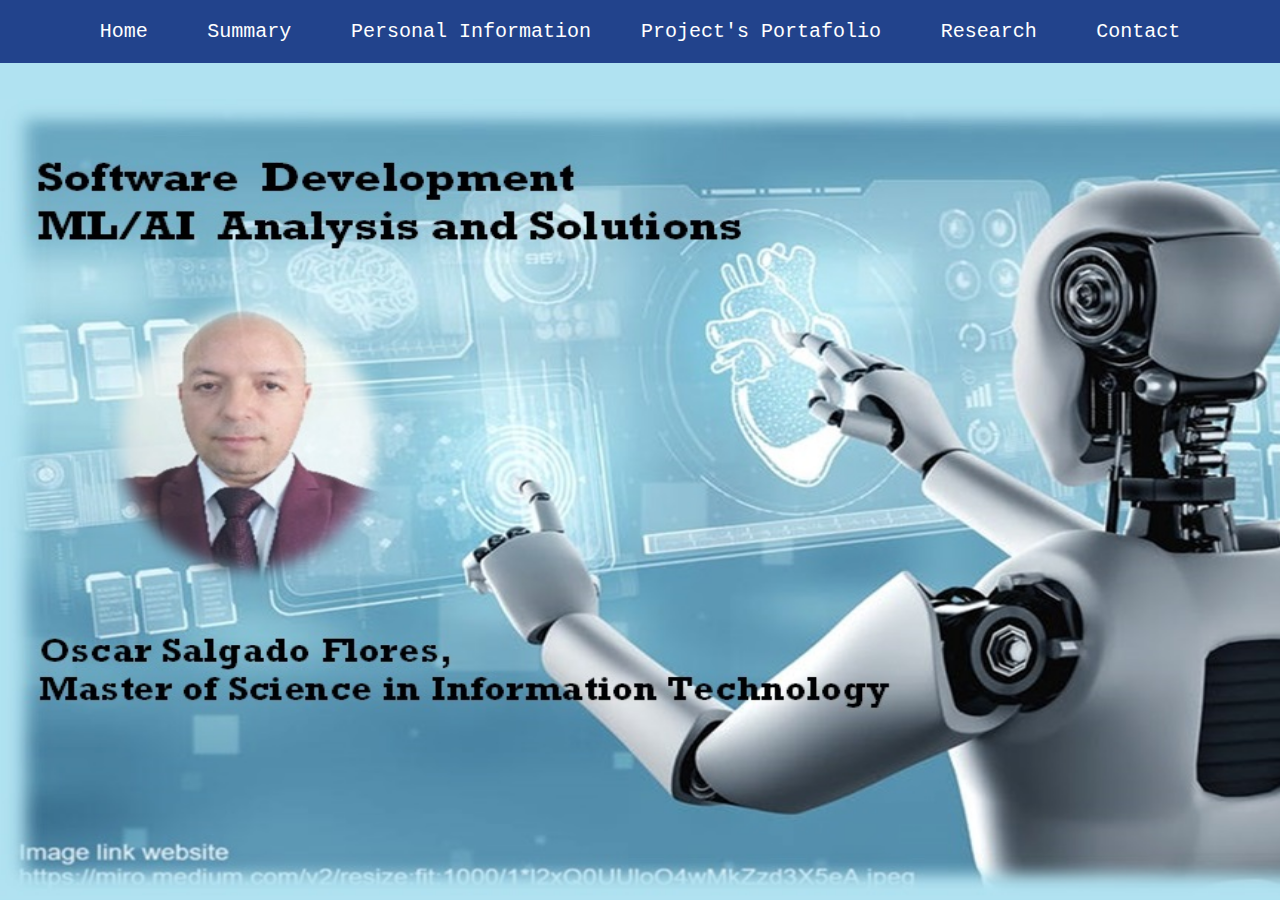
<file: index.html>
<html lang="en">
<head>
    <meta charset="UTF-8">
    <meta name="viewport" content="width=device-width, initial-scale=1.0">
    <title>Document</title>    
    <link rel="stylesheet" href="styles.css">
</head>
<body>

    <ul>
        <li><a href="index.html">Home</a></li>
        <li><a href="/CV4/Summary.html">Summary</a></li>
        <li>
            <a href="#">Personal Information</a>
            <ul class="dropdown">
                <li><a href="/CV4/ObjetivesHobbiesInterests.html">Objetives, Hobbies & Interests</a></li>
                <li><a href="/CV4/Education.html">Education</a></li>
                <li><a href="/CV4/Work Experience.html">Work Experience</a></li>
                <li><a href="/CV4/ProfessionalSkillsandLanguages.html">Professional Skills and Languages</a></li>
                <li><a href="/CV4/References.html">References</a></li>
            </ul>
        <li><a href="#">Project's Portafolio</a>
            <ul class="dropdown">
                <li><a href="/CV4/StockMarketPricePrediction.html">Stock Market Price Prediction</a></li>
                <li><a href="/CV4/SelfAssessedQuestionnaires.html">Self-Assessed Questionnaires</a></li>
                <li><a href="/CV4/GoogleSheetTemplate.html">Google Sheet Template</a></li>
            </ul>
        </li>
            
        <li><a href="#">Research</a>
            <ul class="dropdown">
                <li><a href="GoogleSheetTemplate.html">Google Sheet Template</a></li>
            </ul>
        </li>
        <li><a href="/CV4/Contact.html">Contact</a></li>
    </ul>
    <br/>
    <br/>

    <img src="7image.jpg" alt="Cinque Terre" width="1600" height="800">
    <br/>



</body>
</html>
</file>
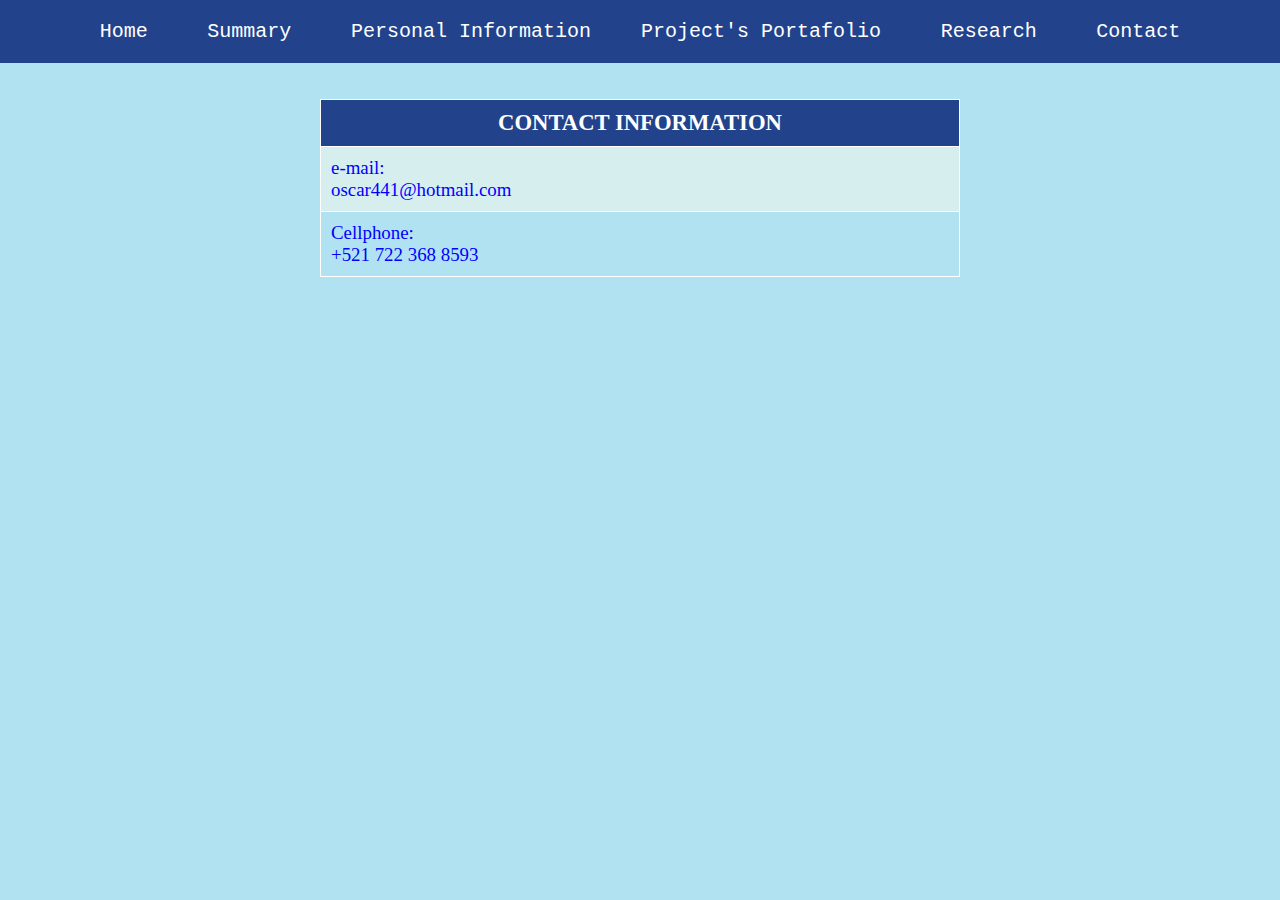
<file: Contact.html>
<html lang="en">
<head>
    <meta charset="UTF-8">
    <meta name="viewport" content="width=device-width, initial-scale=1.0">
    <title>Document</title>    
    <link rel="stylesheet" href="styles.css">
</head>
<body>

    <ul>
        <li><a href="index.html">Home</a></li>
        <li><a href="/CV4/Summary.html">Summary</a></li>
        <li>
            <a href="#">Personal Information</a>
            <ul class="dropdown">
                <li><a href="/CV4/ObjetivesHobbiesInterests.html">Objetives, Hobbies & Interests</a></li>
                <li><a href="/CV4/Education.html">Education</a></li>
                <li><a href="/CV4/Work Experience.html">Work Experience</a></li>
                <li><a href="/CV4/ProfessionalSkillsandLanguages.html">Professional Skills and Languages</a></li>
                <li><a href="/CV4/References.html">References</a></li>
            </ul>
        <li><a href="#">Project's Portafolio</a>
            <ul class="dropdown">
                <li><a href="/CV4/StockMarketPricePrediction.html">Stock Market Price Prediction</a></li>
                <li><a href="/CV4/SelfAssessedQuestionnaires.html">Self-Assessed Questionnaires</a></li>
                <li><a href="/CV4/GoogleSheetTemplate.html">Google Sheet Template</a></li>
            </ul>
        </li>
            
        <li><a href="#">Research</a>
            <ul class="dropdown">
                <li><a href="GoogleSheetTemplate.html">Google Sheet Template</a></li>
            </ul>
        </li>
        <li><a href="/CV4/Contact.html">Contact</a></li>
    </ul>
    <br/>
    <br/>
    
    
    <table  style="width:50%">
        <tr>
          <th>CONTACT INFORMATION</th>
        </tr>
        <tr>
          <td>e-mail: <br> oscar441@hotmail.com</td>
        </tr>
        <tr>
          <td>Cellphone: <br> +521 722 368 8593</td>
        </tr>
       
      </table> 
    <br/>
    <br>
    <br>
</file>
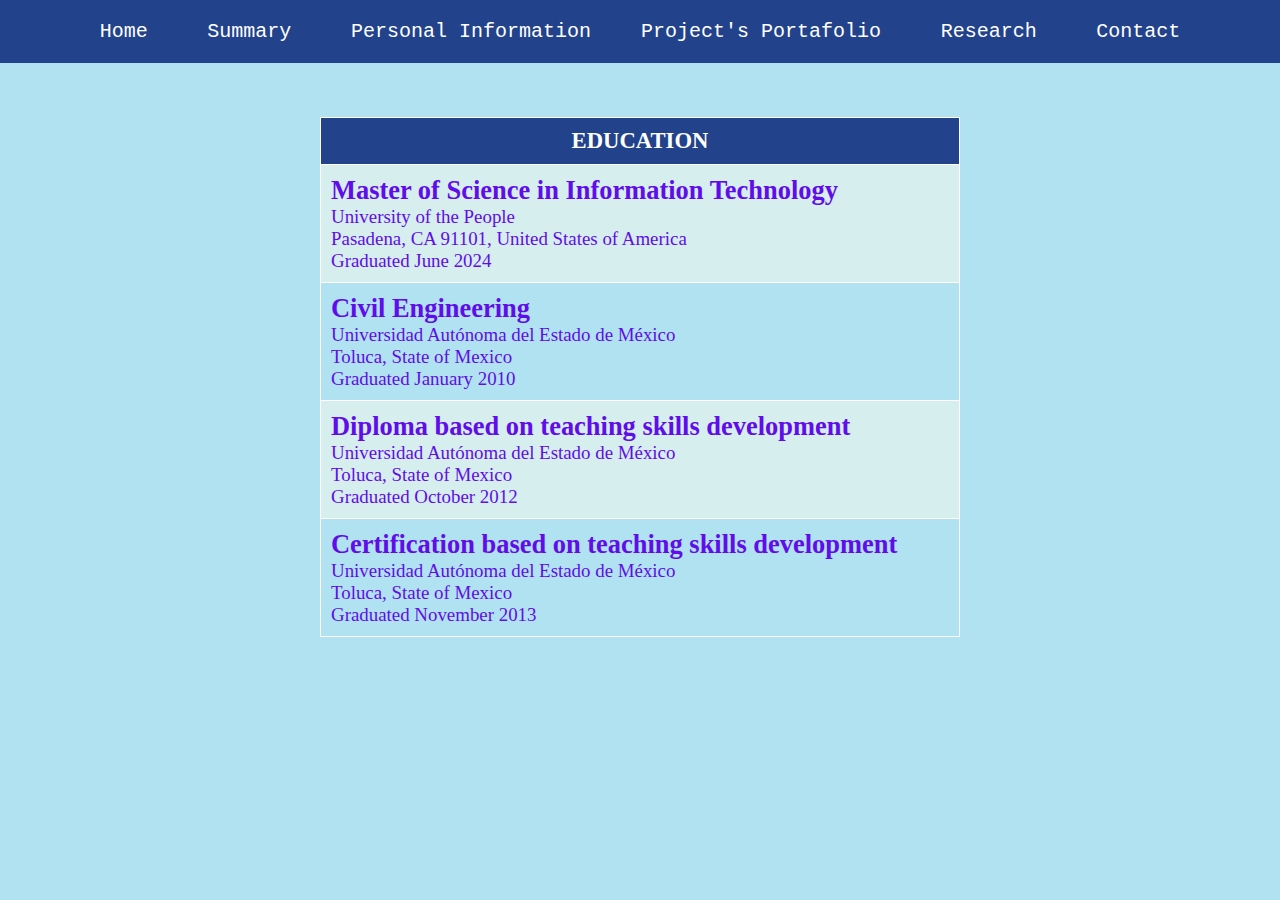
<file: Education.html>
<html lang="en">
<head>
    <meta charset="UTF-8">
    <meta name="viewport" content="width=device-width, initial-scale=1.0">
    <title>Document</title>    
    <link rel="stylesheet" href="styles2.css">
</head>
<body>

    <ul>
        <li><a href="index.html">Home</a></li>
        <li><a href="/CV4/Summary.html">Summary</a></li>
        <li>
            <a href="#">Personal Information</a>
            <ul class="dropdown">
                <li><a href="/CV4/ObjetivesHobbiesInterests.html">Objetives, Hobbies & Interests</a></li>
                <li><a href="/CV4/Education.html">Education</a></li>
                <li><a href="/CV4/Work Experience.html">Work Experience</a></li>
                <li><a href="/CV4/ProfessionalSkillsandLanguages.html">Professional Skills and Languages</a></li>
                <li><a href="/CV4/References.html">References</a></li>
            </ul>
        <li><a href="#">Project's Portafolio</a>
            <ul class="dropdown">
                <li><a href="/CV4/StockMarketPricePrediction.html">Stock Market Price Prediction</a></li>
                <li><a href="/CV4/SelfAssessedQuestionnaires.html">Self-Assessed Questionnaires</a></li>
                <li><a href="/CV4/GoogleSheetTemplate.html">Google Sheet Template</a></li>
            </ul>
        </li>
            
        <li><a href="#">Research</a>
            <ul class="dropdown">
                <li><a href="GoogleSheetTemplate.html">Google Sheet Template</a></li>
            </ul>
        </li>
        <li><a href="/CV4/Contact.html">Contact</a></li>
    </ul>
    <br/>
    <br/>
    


    <br/>

    <table  style="width:50%">
        <tr>
          <th>
            EDUCATION
          </th>
        </tr>
        <tr>
          <td>
            <h2>Master of Science in Information Technology</h2>
            <p>University of the People</p>
            <p>Pasadena, CA 91101, United States of America</p>
            <p>Graduated June 2024</p>
          </td>
        </tr>
        <tr>
          <td>
            <h2>Civil Engineering</h2>
            <p>Universidad Autónoma del Estado de México</p>
            <p>Toluca, State of Mexico</p>
            <p>Graduated January 2010</p>
          </td>
        </tr>
        <tr>
          <td>
            <h2>Diploma based on teaching skills development</h2>
            <p>Universidad Autónoma del Estado de México</p>
            <p>Toluca, State of Mexico</p>
            <p>Graduated October 2012</p>
          </td>
        </tr>
        <tr>
          <td>
            <h2>Certification based on teaching skills development</h2>
            <p>Universidad Autónoma del Estado de México</p>
            <p>Toluca, State of Mexico</p>
            <p>Graduated November 2013</p>
          </td>
        </tr>
      </table> 
    <br/>

    <br/>




    <br/>
    <br/>

    <br/>

</body>
</html>
</file>
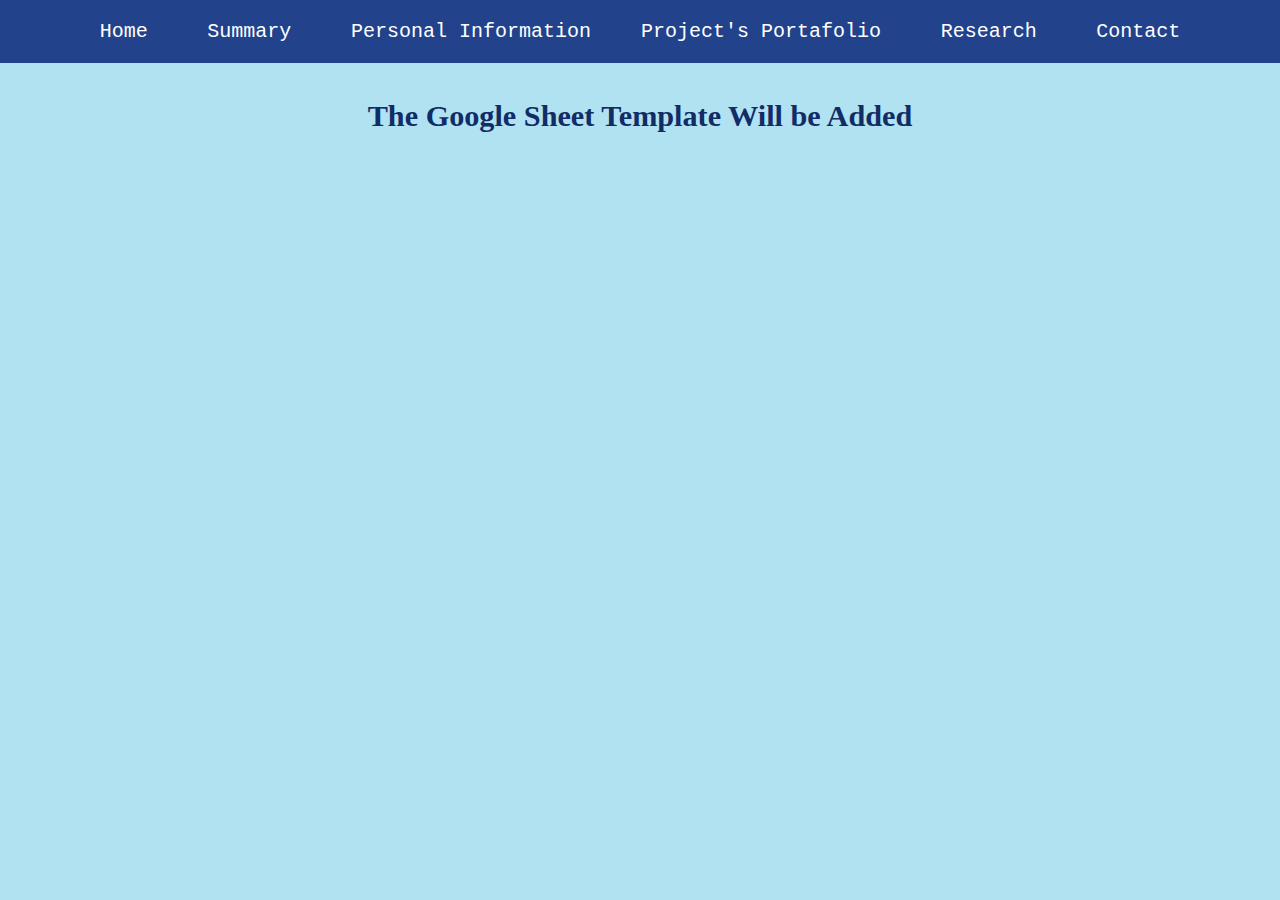
<file: GoogleSheetTemplate.html>
<html lang="en">
<head>
    <meta charset="UTF-8">
    <meta name="viewport" content="width=device-width, initial-scale=1.0">
    <title>Document</title>    
    <link rel="stylesheet" href="styles.css">
</head>
<body>

    <ul>
        <li><a href="index.html">Home</a></li>
        <li><a href="/CV4/Summary.html">Summary</a></li>
        <li>
            <a href="#">Personal Information</a>
            <ul class="dropdown">
                <li><a href="/CV4/ObjetivesHobbiesInterests.html">Objetives, Hobbies & Interests</a></li>
                <li><a href="/CV4/Education.html">Education</a></li>
                <li><a href="/CV4/Work Experience.html">Work Experience</a></li>
                <li><a href="/CV4/ProfessionalSkillsandLanguages.html">Professional Skills and Languages</a></li>
                <li><a href="/CV4/References.html">References</a></li>
            </ul>
        <li><a href="#">Project's Portafolio</a>
            <ul class="dropdown">
                <li><a href="/CV4/StockMarketPricePrediction.html">Stock Market Price Prediction</a></li>
                <li><a href="/CV4/SelfAssessedQuestionnaires.html">Self-Assessed Questionnaires</a></li>
                <li><a href="/CV4/GoogleSheetTemplate.html">Google Sheet Template</a></li>
            </ul>
        </li>
            
        <li><a href="#">Research</a>
            <ul class="dropdown">
                <li><a href="GoogleSheetTemplate.html">Google Sheet Template</a></li>
            </ul>
        </li>
        <li><a href="/CV4/Contact.html">Contact</a></li>
    </ul>
    <br/>
    <br/>

    <h1>The Google Sheet Template Will be Added</h1>


</body>
</html>
</file>
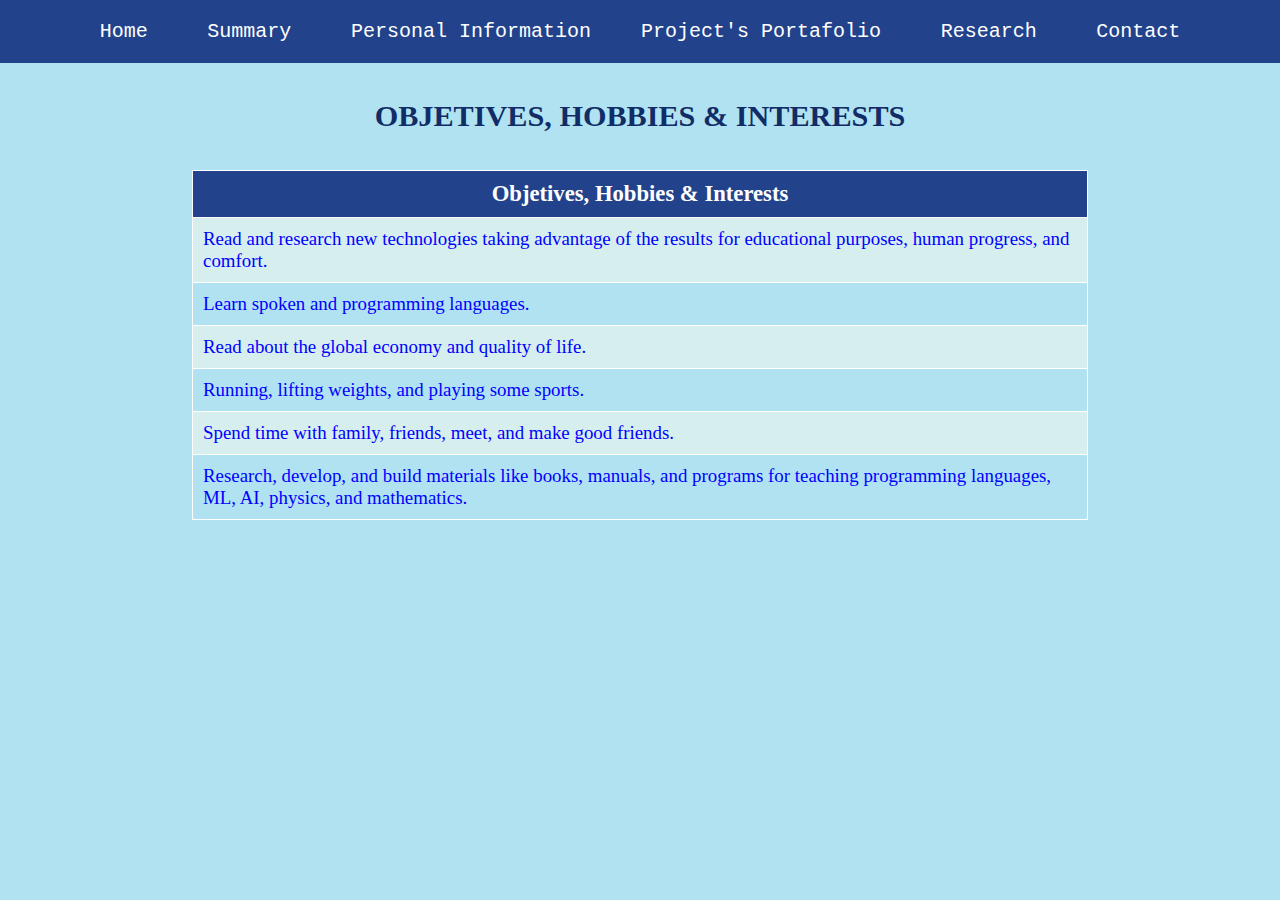
<file: ObjetivesHobbiesInterests.html>
<html lang="en">
<head>
    <meta charset="UTF-8">
    <meta name="viewport" content="width=device-width, initial-scale=1.0">
    <title>Document</title>    
    <link rel="stylesheet" href="styles.css">
</head>
<body>

    <ul>
        <li><a href="index.html">Home</a></li>
        <li><a href="/CV4/Summary.html">Summary</a></li>
        <li>
            <a href="#">Personal Information</a>
            <ul class="dropdown">
                <li><a href="/CV4/ObjetivesHobbiesInterests.html">Objetives, Hobbies & Interests</a></li>
                <li><a href="/CV4/Education.html">Education</a></li>
                <li><a href="/CV4/Work Experience.html">Work Experience</a></li>
                <li><a href="/CV4/ProfessionalSkillsandLanguages.html">Professional Skills and Languages</a></li>
                <li><a href="/CV4/References.html">References</a></li>
            </ul>
        <li><a href="#">Project's Portafolio</a>
            <ul class="dropdown">
                <li><a href="/CV4/StockMarketPricePrediction.html">Stock Market Price Prediction</a></li>
                <li><a href="/CV4/SelfAssessedQuestionnaires.html">Self-Assessed Questionnaires</a></li>
                <li><a href="/CV4/GoogleSheetTemplate.html">Google Sheet Template</a></li>
            </ul>
        </li>
            
        <li><a href="#">Research</a>
            <ul class="dropdown">
                <li><a href="GoogleSheetTemplate.html">Google Sheet Template</a></li>
            </ul>
        </li>
        <li><a href="/CV4/Contact.html">Contact</a></li>
    </ul>
    <br/>
    <br/>
    

    <h1>OBJETIVES, HOBBIES & INTERESTS</h1>
    <br/>
    <br/>
    
    <table  style="width:70%">
        <tr>
          <th>Objetives, Hobbies & Interests</th>
        </tr>
        <tr>
          <td>Read and research new technologies taking advantage of the results for educational purposes, human progress, and comfort.</td>
        </tr>
        <tr>
          <td>Learn spoken and programming languages.</td>
        </tr>
        <tr>
          <td>Read about the global economy and quality of life. </td>
        </tr>
        <tr>
          <td>Running, lifting weights, and playing some sports.</td>
        </tr>
        <tr>
          <td>Spend time with family, friends, meet, and make good friends.</td>
        </tr>
        <tr>
          <td>Research, develop, and build materials like books, manuals, and programs for teaching programming languages, ML, AI,  physics, and mathematics.</td>
        </tr>
        
      </table> 
    <br/>

</body>
</html>
</file>
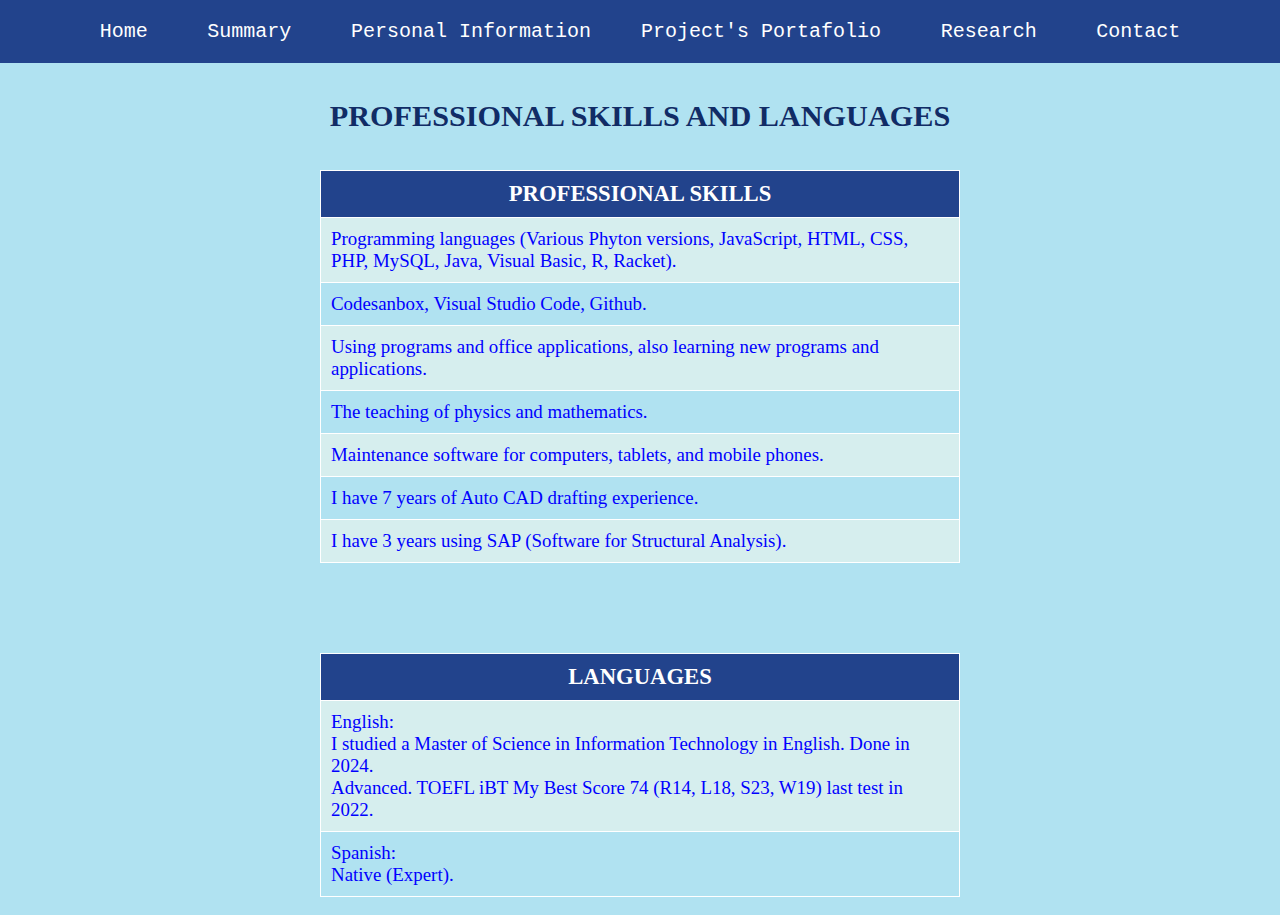
<file: ProfessionalSkillsandLanguages.html>
<html lang="en">
<head>
    <meta charset="UTF-8">
    <meta name="viewport" content="width=device-width, initial-scale=1.0">
    <title>Document</title>    
    <link rel="stylesheet" href="styles.css">
</head>
<body>

    <ul>
        <li><a href="index.html">Home</a></li>
        <li><a href="/CV4/Summary.html">Summary</a></li>
        <li>
            <a href="#">Personal Information</a>
            <ul class="dropdown">
                <li><a href="/CV4/ObjetivesHobbiesInterests.html">Objetives, Hobbies & Interests</a></li>
                <li><a href="/CV4/Education.html">Education</a></li>
                <li><a href="/CV4/Work Experience.html">Work Experience</a></li>
                <li><a href="/CV4/ProfessionalSkillsandLanguages.html">Professional Skills and Languages</a></li>
                <li><a href="/CV4/References.html">References</a></li>
            </ul>
        <li><a href="#">Project's Portafolio</a>
            <ul class="dropdown">
                <li><a href="/CV4/StockMarketPricePrediction.html">Stock Market Price Prediction</a></li>
                <li><a href="/CV4/SelfAssessedQuestionnaires.html">Self-Assessed Questionnaires</a></li>
                <li><a href="/CV4/GoogleSheetTemplate.html">Google Sheet Template</a></li>
            </ul>
        </li>
            
        <li><a href="#">Research</a>
            <ul class="dropdown">
                <li><a href="GoogleSheetTemplate.html">Google Sheet Template</a></li>
            </ul>
        </li>
        <li><a href="/CV4/Contact.html">Contact</a></li>
    </ul>
    <br/>
    <br/>
    

    <h1>PROFESSIONAL SKILLS AND LANGUAGES</h1>
    <br/>
    <br/>
    
    <table  style="width:50%">
        <tr>
          <th>PROFESSIONAL SKILLS</th>
        </tr>
        <tr>
          <td>Programming languages (Various Phyton versions, JavaScript, HTML, CSS, PHP, MySQL, Java, Visual Basic, R, Racket).</td>
        </tr>
        <tr>
          <td>Codesanbox, Visual Studio Code, Github.</td>
        </tr>
        <tr>
          <td>Using programs and office applications, also learning new programs and applications.</td>
        </tr>
        <tr>
          <td>The teaching of physics and mathematics.</td>
        </tr>
        <tr>
          <td>Maintenance software for computers, tablets, and mobile phones.</td>
        </tr>
        <tr>
          <td>I have 7 years of Auto CAD drafting experience.</td>
        </tr>
        <tr>
          <td>I have 3 years using SAP (Software for Structural Analysis).</td>
          
        </tr>
      </table> 
    <br/>
    <br>
    <br>

    
    <br/>
    <br/>
    
    <table  style="width:50%">
        <tr>
          <th>LANGUAGES</th>
        </tr>
        <tr>
          <td>English: <br>
            I studied a Master of Science in Information Technology in English. Done in 2024. <br>
            Advanced. TOEFL iBT My Best Score 74 (R14, L18, S23, W19) last test in 2022.
            </td>
        </tr>
        <tr>
          <td>Spanish: <br>
            Native (Expert).            
          </td>
        </tr>

        </tr>
      </table> 
    <br/>

</body>
</html>
</file>
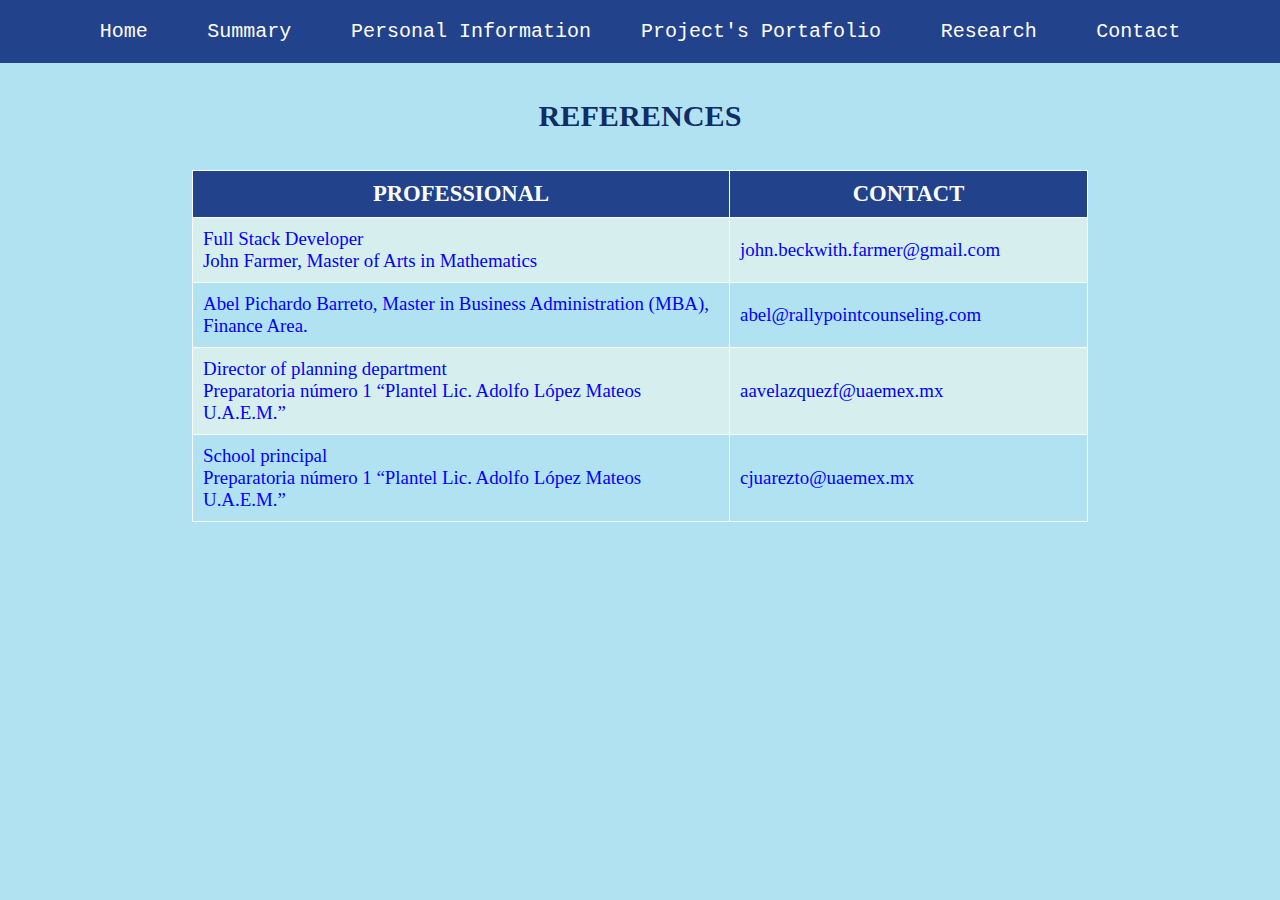
<file: References.html>
<html lang="en">
<head>
    <meta charset="UTF-8">
    <meta name="viewport" content="width=device-width, initial-scale=1.0">
    <title>Document</title>    
    <link rel="stylesheet" href="styles.css">
</head>
<body>

    <ul>
        <li><a href="index.html">Home</a></li>
        <li><a href="/CV4/Summary.html">Summary</a></li>
        <li>
            <a href="#">Personal Information</a>
            <ul class="dropdown">
                <li><a href="/CV4/ObjetivesHobbiesInterests.html">Objetives, Hobbies & Interests</a></li>
                <li><a href="/CV4/Education.html">Education</a></li>
                <li><a href="/CV4/Work Experience.html">Work Experience</a></li>
                <li><a href="/CV4/ProfessionalSkillsandLanguages.html">Professional Skills and Languages</a></li>
                <li><a href="/CV4/References.html">References</a></li>
            </ul>
        <li><a href="#">Project's Portafolio</a>
            <ul class="dropdown">
                <li><a href="/CV4/StockMarketPricePrediction.html">Stock Market Price Prediction</a></li>
                <li><a href="/CV4/SelfAssessedQuestionnaires.html">Self-Assessed Questionnaires</a></li>
                <li><a href="/CV4/GoogleSheetTemplate.html">Google Sheet Template</a></li>
            </ul>
        </li>
            
        <li><a href="#">Research</a>
            <ul class="dropdown">
                <li><a href="GoogleSheetTemplate.html">Google Sheet Template</a></li>
            </ul>
        </li>
        <li><a href="/CV4/Contact.html">Contact</a></li>
    </ul>
    <br/>
    <br/>
    

    <h1>REFERENCES</h1>
    <br/>
    <br/>
    
    <table  style="width:70%">
        <tr>
          <th style="width:60%">PROFESSIONAL</th>
          <th>CONTACT</th>
        </tr>
        <tr>
          <td>Full Stack Developer <br> John Farmer, Master of Arts in Mathematics</td>
          <td> john.beckwith.farmer@gmail.com</td>
        </tr>
        <tr>
          <td>Abel Pichardo Barreto, Master in Business Administration (MBA), Finance Area.</td>
          <td>abel@rallypointcounseling.com</td>
        </tr>
        <tr>
          <td>Director of planning department <br> Preparatoria número 1 “Plantel Lic. Adolfo López Mateos U.A.E.M.” </td>
          <td>aavelazquezf@uaemex.mx</td>
        </tr>
        <tr>
          <td>School principal <br> Preparatoria número 1 “Plantel Lic. Adolfo López Mateos U.A.E.M.”</td>
          <td>cjuarezto@uaemex.mx</td>
        
        </tr>
      </table> 
    <br/>

</body>
</html>
</file>
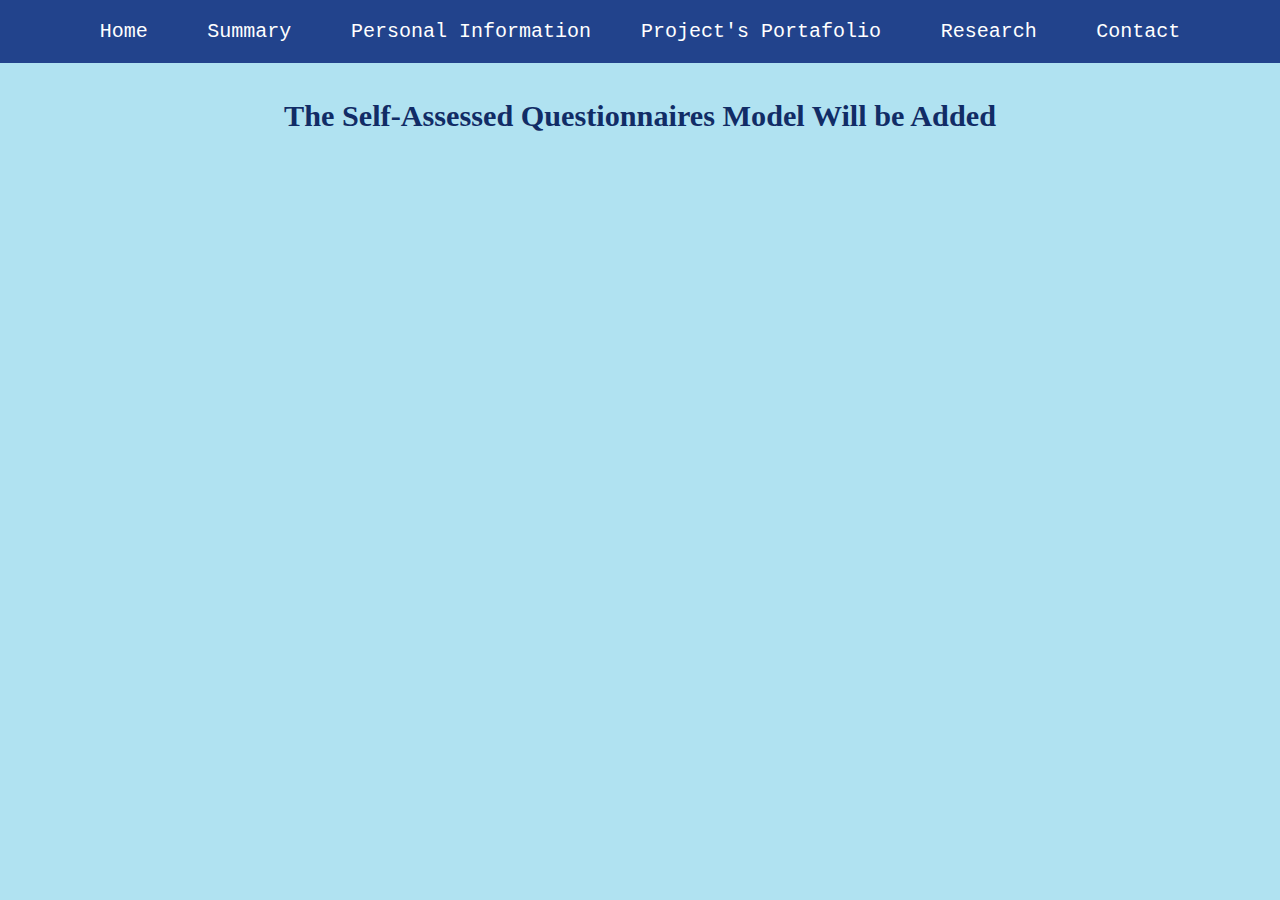
<file: SelfAssessedQuestionnaires.html>
<html lang="en">
<head>
    <meta charset="UTF-8">
    <meta name="viewport" content="width=device-width, initial-scale=1.0">
    <title>Document</title>    
    <link rel="stylesheet" href="styles.css">
</head>
<body>

    <ul>
        <li><a href="index.html">Home</a></li>
        <li><a href="/CV4/Summary.html">Summary</a></li>
        <li>
            <a href="#">Personal Information</a>
            <ul class="dropdown">
                <li><a href="/CV4/ObjetivesHobbiesInterests.html">Objetives, Hobbies & Interests</a></li>
                <li><a href="/CV4/Education.html">Education</a></li>
                <li><a href="/CV4/Work Experience.html">Work Experience</a></li>
                <li><a href="/CV4/ProfessionalSkillsandLanguages.html">Professional Skills and Languages</a></li>
                <li><a href="/CV4/References.html">References</a></li>
            </ul>
        <li><a href="#">Project's Portafolio</a>
            <ul class="dropdown">
                <li><a href="/CV4/StockMarketPricePrediction.html">Stock Market Price Prediction</a></li>
                <li><a href="/CV4/SelfAssessedQuestionnaires.html">Self-Assessed Questionnaires</a></li>
                <li><a href="/CV4/GoogleSheetTemplate.html">Google Sheet Template</a></li>
            </ul>
        </li>
            
        <li><a href="#">Research</a>
            <ul class="dropdown">
                <li><a href="GoogleSheetTemplate.html">Google Sheet Template</a></li>
            </ul>
        </li>
        <li><a href="/CV4/Contact.html">Contact</a></li>
    </ul>
    <br/>
    <br/>

    <h1>The Self-Assessed Questionnaires Model Will be Added</h1>


</body>
</html>
</file>
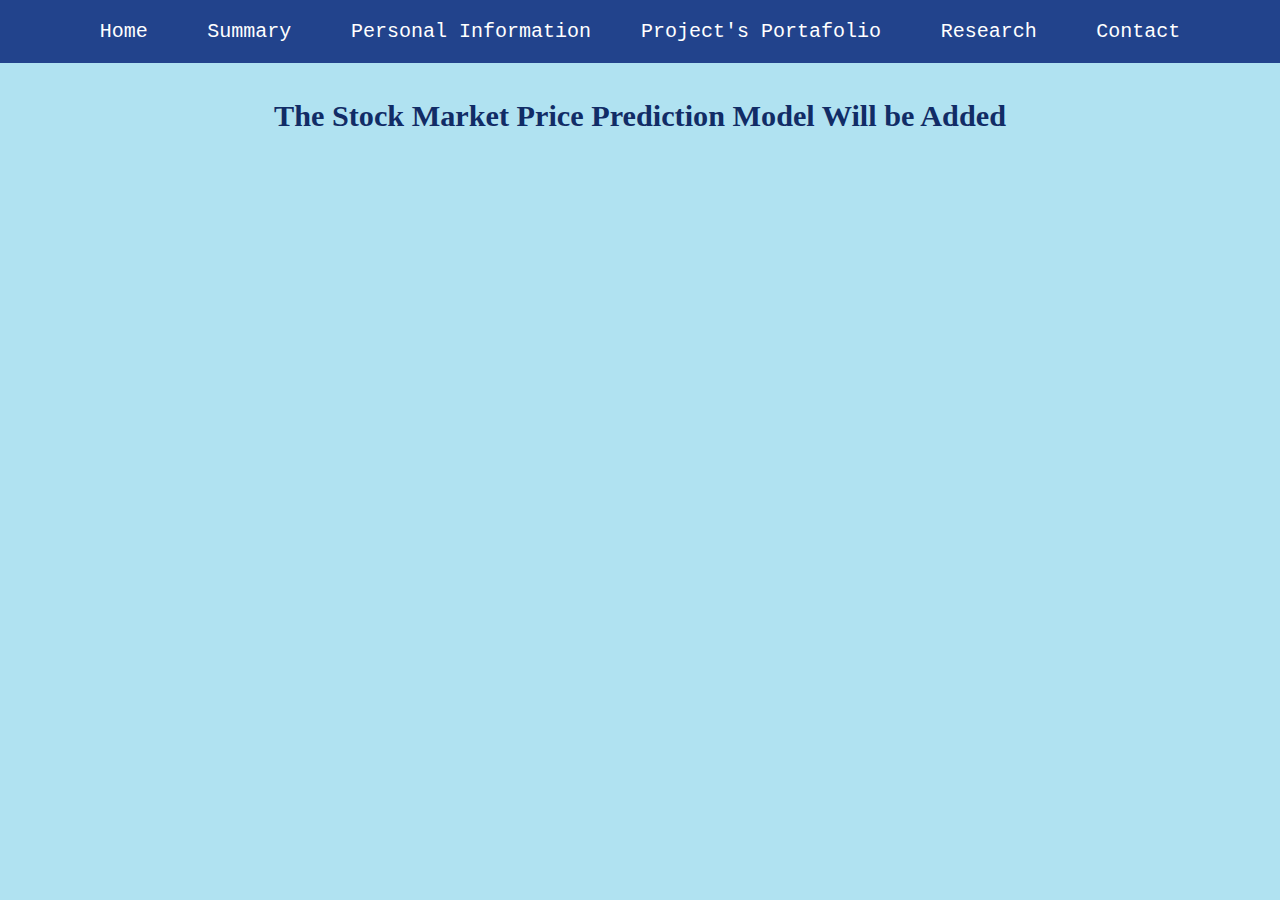
<file: StockMarketPricePrediction.html>
<html lang="en">
<head>
    <meta charset="UTF-8">
    <meta name="viewport" content="width=device-width, initial-scale=1.0">
    <title>Document</title>    
    <link rel="stylesheet" href="styles.css">
</head>
<body>

    <ul>
        <li><a href="index.html">Home</a></li>
        <li><a href="/CV4/Summary.html">Summary</a></li>
        <li>
            <a href="#">Personal Information</a>
            <ul class="dropdown">
                <li><a href="/CV4/ObjetivesHobbiesInterests.html">Objetives, Hobbies & Interests</a></li>
                <li><a href="/CV4/Education.html">Education</a></li>
                <li><a href="/CV4/Work Experience.html">Work Experience</a></li>
                <li><a href="/CV4/ProfessionalSkillsandLanguages.html">Professional Skills and Languages</a></li>
                <li><a href="/CV4/References.html">References</a></li>
            </ul>
        <li><a href="#">Project's Portafolio</a>
            <ul class="dropdown">
                <li><a href="/CV4/StockMarketPricePrediction.html">Stock Market Price Prediction</a></li>
                <li><a href="/CV4/SelfAssessedQuestionnaires.html">Self-Assessed Questionnaires</a></li>
                <li><a href="/CV4/GoogleSheetTemplate.html">Google Sheet Template</a></li>
            </ul>
        </li>
            
        <li><a href="#">Research</a>
            <ul class="dropdown">
                <li><a href="GoogleSheetTemplate.html">Google Sheet Template</a></li>
            </ul>
        </li>
        <li><a href="/CV4/Contact.html">Contact</a></li>
    </ul>
    <br/>
    <br/>

    <h1>The Stock Market Price Prediction Model Will be Added</h1>


</body>
</html>
</file>
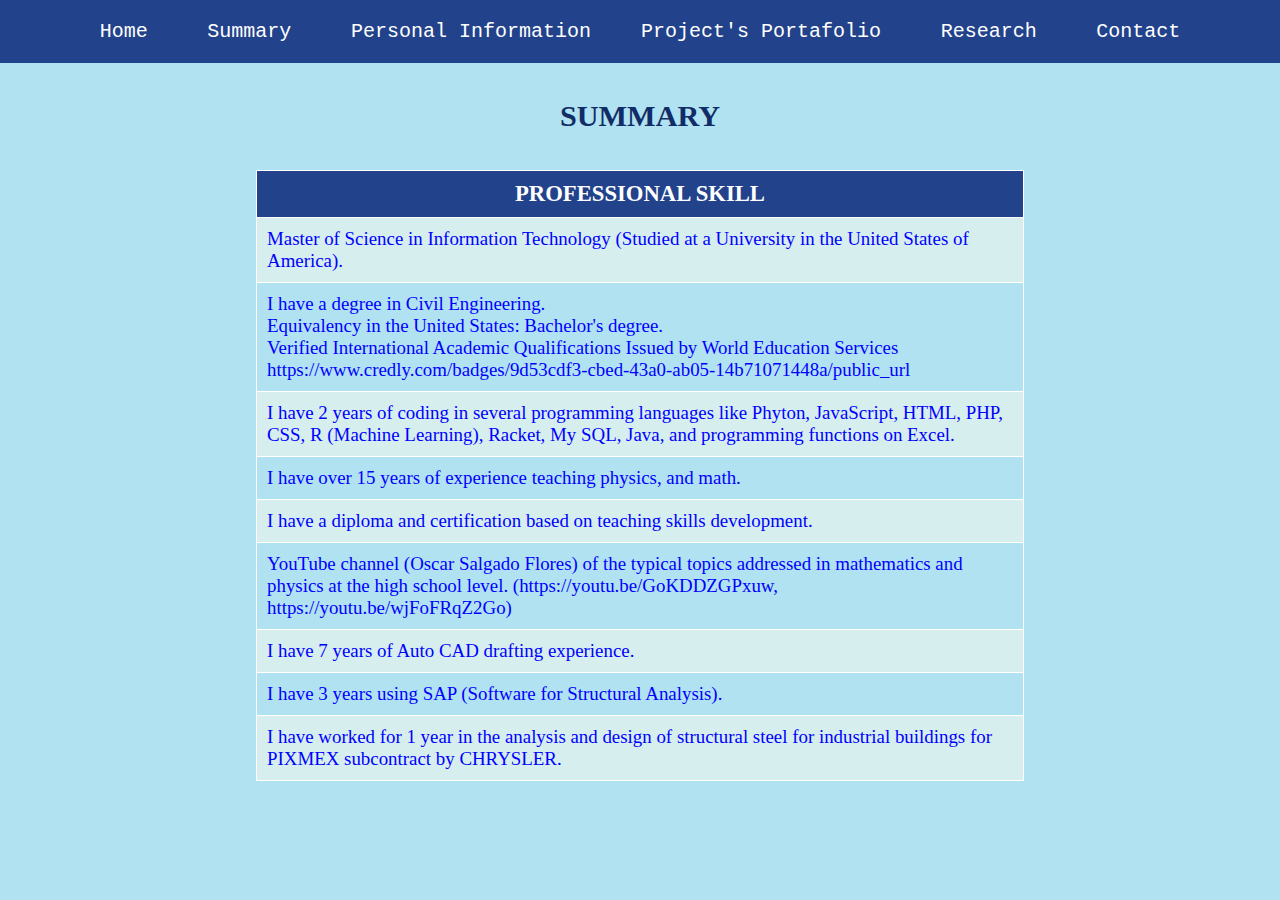
<file: Summary.html>
<html lang="en">
<head>
    <meta charset="UTF-8">
    <meta name="viewport" content="width=device-width, initial-scale=1.0">
    <title>Document</title>    
    <link rel="stylesheet" href="styles.css">
</head>
<body>

    <ul>
        <li><a href="index.html">Home</a></li>
        <li><a href="/CV4/Summary.html">Summary</a></li>
        <li>
            <a href="#">Personal Information</a>
            <ul class="dropdown">
                <li><a href="/CV4/ObjetivesHobbiesInterests.html">Objetives, Hobbies & Interests</a></li>
                <li><a href="/CV4/Education.html">Education</a></li>
                <li><a href="/CV4/Work Experience.html">Work Experience</a></li>
                <li><a href="/CV4/ProfessionalSkillsandLanguages.html">Professional Skills and Languages</a></li>
                <li><a href="/CV4/References.html">References</a></li>
            </ul>
        <li><a href="#">Project's Portafolio</a>
            <ul class="dropdown">
                <li><a href="/CV4/StockMarketPricePrediction.html">Stock Market Price Prediction</a></li>
                <li><a href="/CV4/SelfAssessedQuestionnaires.html">Self-Assessed Questionnaires</a></li>
                <li><a href="/CV4/GoogleSheetTemplate.html">Google Sheet Template</a></li>
            </ul>
        </li>
            
        <li><a href="#">Research</a>
            <ul class="dropdown">
                <li><a href="GoogleSheetTemplate.html">Google Sheet Template</a></li>
            </ul>
        </li>
        <li><a href="/CV4/Contact.html">Contact</a></li>
    </ul>
    <br/>
    <br/>
    

    <h1>SUMMARY</h1>
    <br/>
    <br/>
    
    <table  style="width:60%">
        <tr>
          <th>PROFESSIONAL SKILL</th>
        </tr>
        <tr>
          <td>Master of Science in Information Technology (Studied at a University in the United States of America).</td>
        </tr>
        <tr>
          <td>I have a degree in Civil Engineering.<br> 
            Equivalency in the United States: Bachelor's degree. <br>
            Verified International Academic Qualifications Issued by World Education Services <br>
            https://www.credly.com/badges/9d53cdf3-cbed-43a0-ab05-14b71071448a/public_url
            </td>
        </tr>
        <tr>
          <td>I have 2 years of coding in several programming languages like Phyton, JavaScript, HTML, PHP, CSS, R (Machine Learning), Racket, My SQL, Java, and programming functions on Excel. </td>
        </tr>
        <tr>
          <td>I have over 15 years of experience teaching physics, and math.</td>
        </tr>
        <tr>
          <td>I have a diploma and certification based on teaching skills development.</td>
        </tr>
        <tr>
          <td>YouTube channel (Oscar Salgado Flores) of the typical topics addressed in mathematics and physics at the high school level. (https://youtu.be/GoKDDZGPxuw, https://youtu.be/wjFoFRqZ2Go)</td>
        </tr>
        <tr>
          <td>I have 7 years of Auto CAD drafting experience.</td>
        </tr>        
        <tr>
            <td>I have 3 years using SAP (Software for Structural Analysis).</td>
        </tr>        
        <tr>
            <td>I have worked for 1 year in the analysis and design of structural steel for industrial buildings for PIXMEX subcontract by CHRYSLER.</td>
        </tr>
      </table> 
    <br/>

</body>
</html>
</file>
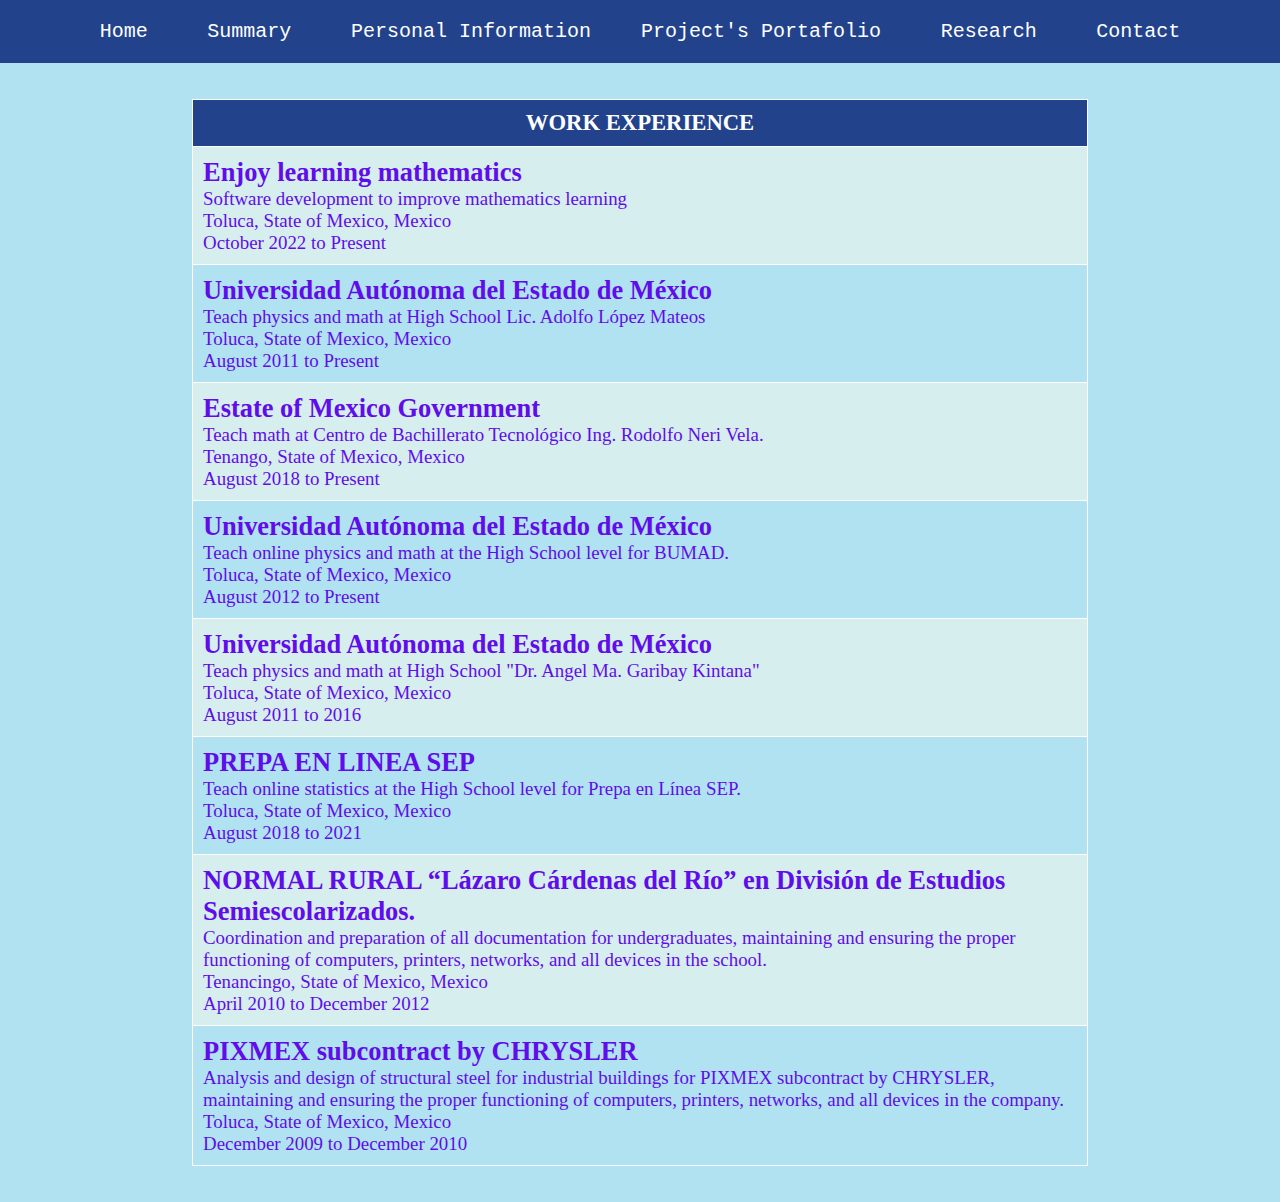
<file: Work Experience.html>
<html lang="en">
<head>
    <meta charset="UTF-8">
    <meta name="viewport" content="width=device-width, initial-scale=1.0">
    <title>Document</title>    
    <link rel="stylesheet" href="styles.css">
</head>
<body>

    <ul>
        <li><a href="index.html">Home</a></li>
        <li><a href="/CV4/Summary.html">Summary</a></li>
        <li>
            <a href="#">Personal Information</a>
            <ul class="dropdown">
                <li><a href="/CV4/ObjetivesHobbiesInterests.html">Objetives, Hobbies & Interests</a></li>
                <li><a href="/CV4/Education.html">Education</a></li>
                <li><a href="/CV4/Work Experience.html">Work Experience</a></li>
                <li><a href="/CV4/ProfessionalSkillsandLanguages.html">Professional Skills and Languages</a></li>
                <li><a href="/CV4/References.html">References</a></li>
            </ul>
        <li><a href="#">Project's Portafolio</a>
            <ul class="dropdown">
                <li><a href="/CV4/StockMarketPricePrediction.html">Stock Market Price Prediction</a></li>
                <li><a href="/CV4/SelfAssessedQuestionnaires.html">Self-Assessed Questionnaires</a></li>
                <li><a href="/CV4/GoogleSheetTemplate.html">Google Sheet Template</a></li>
            </ul>
        </li>
            
        <li><a href="#">Research</a>
            <ul class="dropdown">
                <li><a href="GoogleSheetTemplate.html">Google Sheet Template</a></li>
            </ul>
        </li>
        <li><a href="/CV4/Contact.html">Contact</a></li>
    </ul>
    <br/>
    <br/>
    
    <table  style="width:70%">
        <tr>
          <th>
            WORK EXPERIENCE
          </th>
        </tr>
        <tr>
          <td>
            <H2>Enjoy learning mathematics</H2>
            <p>Software development to improve mathematics learning</p>
            <p>Toluca, State of Mexico, Mexico</p>
            <p>October 2022 to Present</p>
          </td>
        </tr>
        <tr>
          <td>
            <h2>Universidad Autónoma del Estado de México</h2>
            <p>Teach physics and math at High School Lic. Adolfo López Mateos</p>
            <p>Toluca, State of Mexico, Mexico</p>
            <p>August 2011 to Present</p>
          </td>
        </tr>
        <tr>
          <td>
            <h2>Estate of Mexico Government</h2>
            <p>Teach math at Centro de Bachillerato Tecnológico Ing. Rodolfo Neri Vela.</p>
            <p>Tenango, State of Mexico, Mexico</p>
            <p>August 2018 to Present</p>
          </td>
        </tr>
        <tr>
          <td>
            <h2>Universidad Autónoma del Estado de México</h2>
            <p>Teach online physics and math at the High School level for BUMAD.</p>
            <p>Toluca, State of Mexico, Mexico</p>
            <p>August 2012 to Present</p>
          </td>
        </tr>
        <tr>
          <td>
            <h2>Universidad Autónoma del Estado de México</h2>
            <p>Teach physics and math at High School "Dr. Angel Ma. Garibay Kintana"</p>
            <p>Toluca, State of Mexico, Mexico</p>
            <p>August 2011 to 2016</p>
          </td>
        </tr>
        <tr>
          <td>
            <h2>PREPA EN LINEA SEP</h2>
            <p>Teach online statistics at the High School level for Prepa en Línea SEP.</p>
            <p>Toluca, State of Mexico, Mexico</p>
            <p>August 2018 to 2021</p>
          </td>
        </tr>
        <tr>
          <td>
            <h2>NORMAL RURAL “Lázaro Cárdenas del Río” en División de Estudios Semiescolarizados.</h2>
            <p>Coordination and preparation of all documentation for undergraduates, maintaining and ensuring the proper functioning of computers, printers, networks, and all devices in the school.</p>
            <p>Tenancingo, State of Mexico, Mexico</p>
            <p>April 2010 to December 2012</p>
          </td>
        </tr>
        <tr>
          <td>
            <h2>PIXMEX subcontract by CHRYSLER</h2>
            <p>Analysis and design of structural steel for industrial buildings for PIXMEX subcontract by CHRYSLER, maintaining and ensuring the proper functioning of computers, printers, networks, and all devices in the company.</p>
            <p>Toluca, State of Mexico, Mexico</p>
            <p>December 2009 to December 2010</p>
          </td>
        </tr>


    </table> 

  
    <br/>
    <br/>
  

</body>
</html>
</file>
<file: styles.css>
*{
    padding: 0%;
    margin: 0%;
    font-family: 'Courier New', Courier, monospace;
}

ul{
    list-style: none;
    background: #22438c;
}
ul li {
    display: inline-block;
    position: relative;
}
ul li a{
    display: block;
    padding: 20px 25px;
    color: #FFF;
    text-decoration: none;
    text-align: center;
    font-size: 20px;
}
ul li ul.dropdown li{
    display: block;
}
ul li ul.dropdown{
    width: 100%;
    background: #22438c;
    position: absolute;
    z-index: 999;
    display: none;
}
ul li a:hover{
background: #112c66;
}
ul li:hover ul.dropdown{
    display: block;
}

body{
    margin: 0cm;
    background: #B0E2F1;
    text-align: center;
}

h1{
    color: #112c66;
    font-family: 'Times New Roman';
    font-size: 0.8cm;
    font-weight: bolder;
}

h2{
    text-align: left;
    color: rgb(97, 12, 235);
    font-family: 'Times New Roman';
    font-size: 0.7cm;
    font-weight: bolder;
}
p{
    text-align: left;
    color: rgb(97, 12, 235);
    font-family: 'Times New Roman';
    font-size: 0.5cm;
}

a{
    color: rgb(51, 0, 255);
}

table, td {
    color: blue;
    margin: 0 auto;
    border: 1px solid white;
    border-collapse: collapse;
    padding: 10px;
    font-size: 0.5cm;
    font-family: 'Times New Roman';
}




th{
    color: white;
    background-color: #22438c;
    font-weight: bold;
    margin: 0 auto;
    border: 1px solid white;
    border-collapse: collapse;
    padding: 10px;
    font-size: 0.6cm;
    font-family: 'Times New Roman';
}

tr:nth-child(even) {
    background-color: #D6EEEE;
}
</file>
<file: styles2.css>
*{
    padding: 0%;
    margin: 0%;
    font-family: 'Courier New', Courier, monospace;
}

ul{
    list-style: none;
    background: #22438c;
}
ul li {
    display: inline-block;
    position: relative;
}
ul li a{
    display: block;
    padding: 20px 25px;
    color: #FFF;
    text-decoration: none;
    text-align: center;
    font-size: 20px;
}
ul li ul.dropdown li{
    display: block;
}
ul li ul.dropdown{
    width: 100%;
    background: #22438c;
    position: absolute;
    z-index: 999;
    display: none;
}
ul li a:hover{
background: #112c66;
}
ul li:hover ul.dropdown{
    display: block;
}

body{
    margin: 0cm;
    background: #B0E2F1;
    text-align: center;
}

h1{
    color: #22438c;
    font-family: 'Times New Roman';
    font-size: 0.8cm;
    font-weight: bolder;
}

h2{
    text-align: left;
    color: rgb(97, 12, 235);
    font-family: 'Times New Roman';
    font-size: 0.7cm;
    font-weight: bolder;
}
p{
    text-align: left;
    color: rgb(97, 12, 235);
    font-family: 'Times New Roman';
    font-size: 0.5cm;
}

a{
    color: rgb(51, 0, 255);
}

table, td {
    color: blue;
    margin: 0 auto;
    border: 1px solid white;
    border-collapse: collapse;
    padding: 10px;
    font-size: 0.5cm;
    font-family: 'Times New Roman';
}




th{
    color: white;
    background-color: #22438c;
    font-weight: bold;
    margin: 0 auto;
    border: 1px solid white;
    border-collapse: collapse;
    padding: 10px;
    font-size: 0.6cm;
    font-family: 'Times New Roman';
}

tr:nth-child(even) {
    background-color: #D6EEEE;
}
</file>
